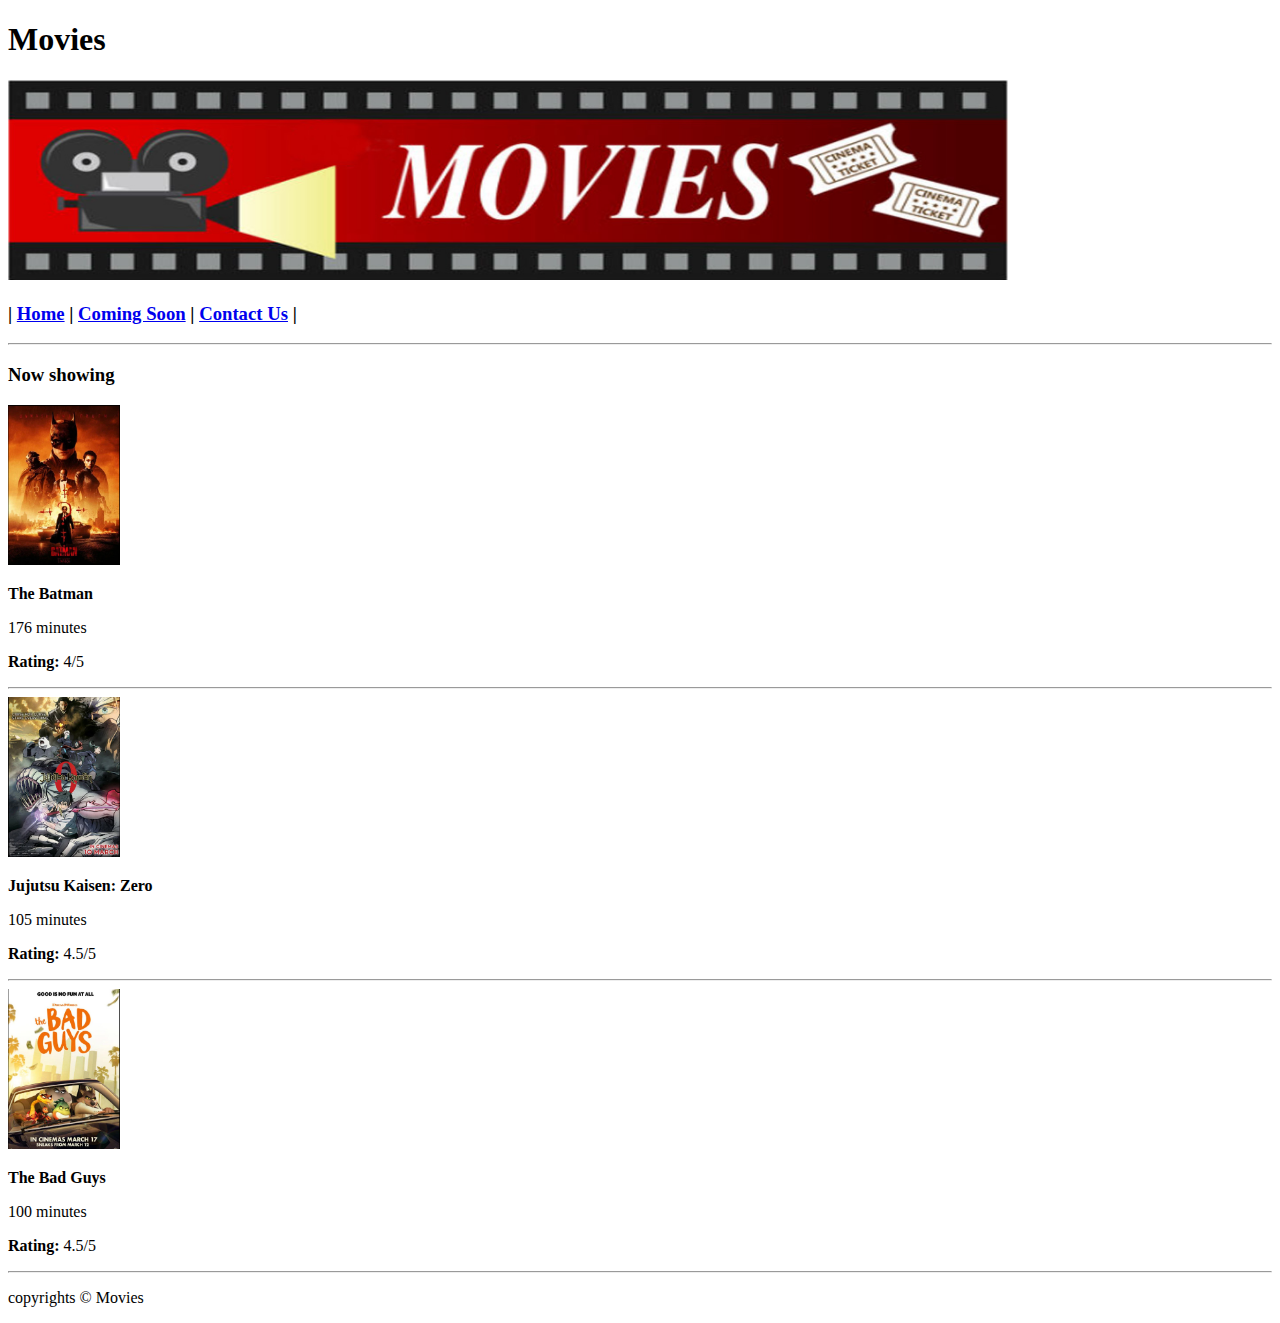
<file: index.html>
<!DOCTYPE html>
<!--
To change this license header, choose License Headers in Project Properties.
To change this template file, choose Tools | Templates
and open the template in the editor.
-->
<html>
    <head>
        <title>Movies</title>
        <meta charset="UTF-8">
        <meta name="viewport" content="width=device-width, initial-scale=1.0">
    </head>
    <body>
        <h1>Movies</h1>
        <img src="images/MoviesBanner.jpg" alt="Movies Banner" title="Movies Banner" height="200" width="1000"/>
        <h3> | <a href="index.html">Home</a> | <a href="comingSoon.html">Coming Soon</a> | <a href="contactUs.html">Contact Us</a> | </h3>
        <hr>
        <h3>Now showing</h3>
        <a href="images/Batman.jpg" target="_blank"><img src="images/Batman.jpg" alt="Batman Poster" title="batman" height="160" width="112"></a>
        <p><b>The Batman</b></p>
        <p>176 minutes</p>
        <p><b>Rating: </b>4/5</p>
        <hr>
        
        <a href="images/Kaisen.jpg" target="_blank"><img src="images/Kaisen.jpg" alt="Kaisen Poster" title="Kaisen" height="160" width="112"></a>
        <p><b>Jujutsu Kaisen: Zero</b></p>
        <p>105 minutes</p>
        <p><b>Rating: </b>4.5/5</p>
        <hr>
        
        <a href="images/badGuys.jpg" target="_blank"><img src="images/badGuys.jpg" alt="badGuys Poster" title="badGuys" height="160" width="112"></a>
        <p><b>The Bad Guys</b></p>
        <p>100 minutes</p>
        <p><b>Rating: </b>4.5/5</p>
        <hr>
        
        <p>copyrights &copy; Movies</p>
    </body>
</html>
</file>
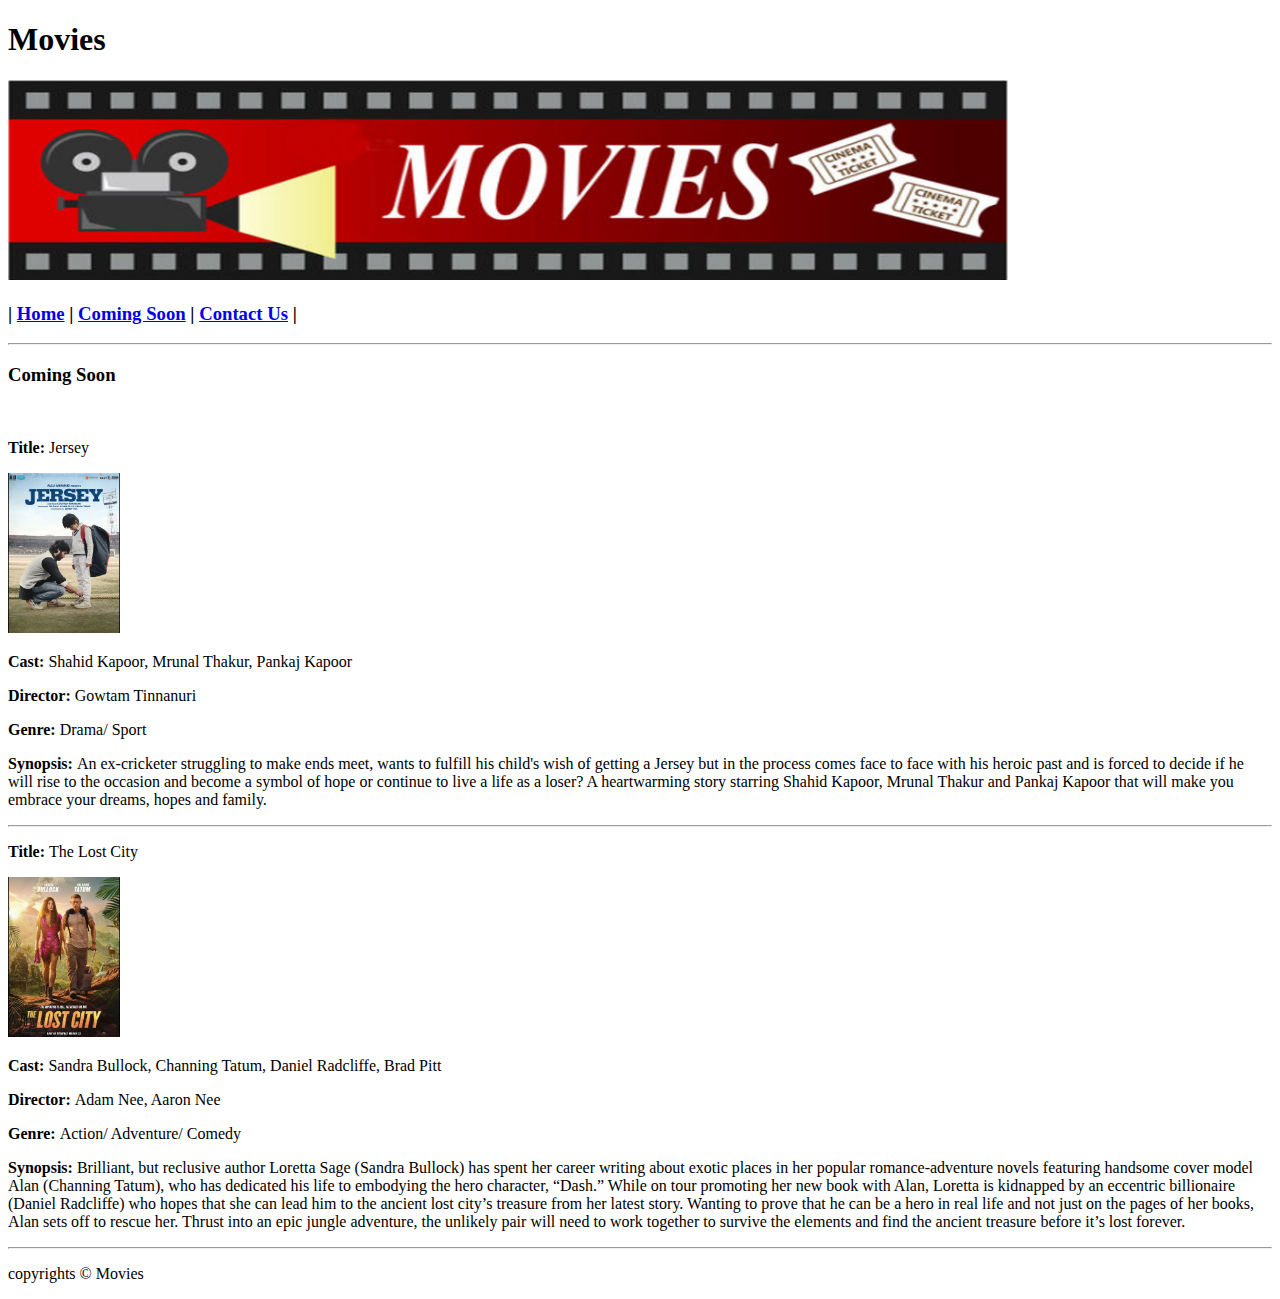
<file: comingSoon.html>
<!DOCTYPE html>
<!--
To change this license header, choose License Headers in Project Properties.
To change this template file, choose Tools | Templates
and open the template in the editor.
-->
<html>
    <head>
        <title>Coming Soon</title>
        <meta charset="UTF-8">
        <meta name="viewport" content="width=device-width, initial-scale=1.0">
    </head>
    <body>
        <h1>Movies</h1>
        <img src="images/MoviesBanner.jpg" alt="Movies Banner" title="Movies Banner" height="200" width="1000"/>
        <h3> | <a href="index.html">Home</a> | <a href="comingSoon.html">Coming Soon</a> | <a href="contactUs.html">Contact Us</a> | </h3>
        <hr>
        <h3>Coming Soon</h3>
        <br>
        <p><b>Title: </b>Jersey</p>
        <a href="images/Jersey.jpg" target="_blank"><img src="images/Jersey.jpg" alt="Jersey" title="Jersey" height="160" width="112"></a>
        <p><b>Cast: </b>Shahid Kapoor, Mrunal Thakur, Pankaj Kapoor</p>
        <p><b>Director: </b>Gowtam Tinnanuri</p>
        <p><b>Genre: </b>Drama/ Sport</p>
        <p><b>Synopsis: </b>An ex-cricketer struggling to make ends meet, wants to fulfill his child's wish of getting a Jersey but in the process comes face to face with his heroic past and is forced to decide if he will rise to the occasion and become a symbol of hope or continue to live a life as a loser? A heartwarming story starring Shahid Kapoor, Mrunal Thakur and Pankaj Kapoor that will make you embrace your dreams, hopes and family.</p>
        
        <hr>
        
        <p><b>Title: </b>The Lost City</p>
        <a href="images/LostCity.jpg" target="_blank"><img src="images/LostCity.jpg" alt="LostCity" title="LostCity" height="160" width="112"/></a>
        <p><b>Cast: </b>Sandra Bullock, Channing Tatum, Daniel Radcliffe, Brad Pitt</p>
        <p><b>Director: </b>Adam Nee, Aaron Nee</p>
        <p><b>Genre: </b>Action/ Adventure/ Comedy</p>
        <p><b>Synopsis: </b>Brilliant, but reclusive author Loretta Sage (Sandra Bullock) has spent her career writing about exotic places in her popular romance-adventure novels featuring handsome cover model Alan (Channing Tatum), who has dedicated his life to embodying the hero character, “Dash.” While on tour promoting her new book with Alan, Loretta is kidnapped by an eccentric billionaire (Daniel Radcliffe) who hopes that she can lead him to the ancient lost city’s treasure from her latest story. Wanting to prove that he can be a hero in real life and not just on the pages of her books, Alan sets off to rescue her. Thrust into an epic jungle adventure, the unlikely pair will need to work together to survive the elements and find the ancient treasure before it’s lost forever.</p>
        
        <hr>
        
        <p>copyrights &copy; Movies</p>
    </body>
</html>
</file>
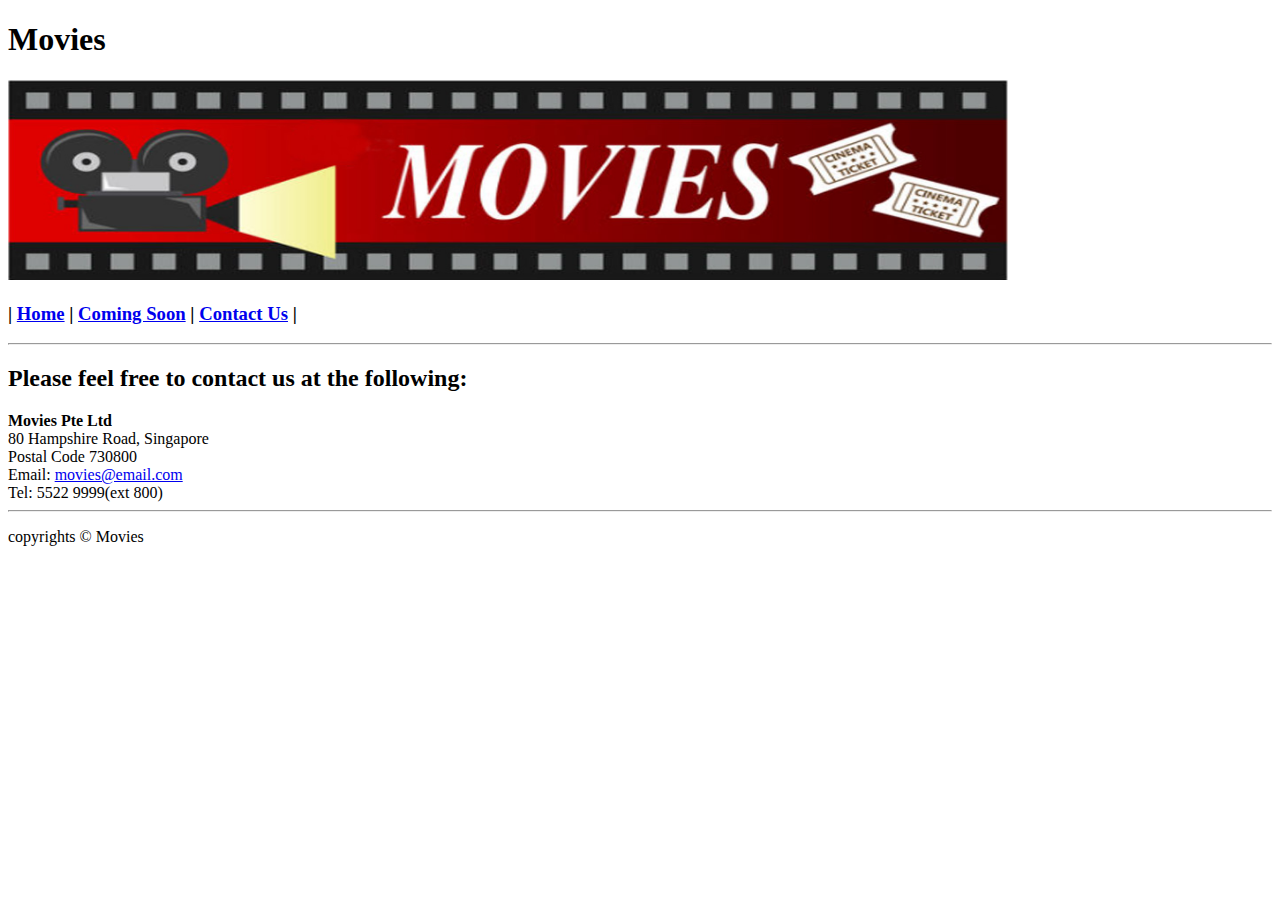
<file: contactUs.html>
<!DOCTYPE html>
<!--
To change this license header, choose License Headers in Project Properties.
To change this template file, choose Tools | Templates
and open the template in the editor.
-->
<html>
    <head>
        <title>Contact Us</title>
        <meta charset="UTF-8">
        <meta name="viewport" content="width=device-width, initial-scale=1.0">
    </head>
    <body>
        <h1>Movies</h1>
        <img src="images/MoviesBanner.jpg" alt="Movies Banner" title="Movies Banner" height="200" width="1000"/>
        <h3> | <a href="index.html">Home</a> | <a href="comingSoon.html">Coming Soon</a> | <a href="contactUs.html">Contact Us</a> | </h3>
        <hr>
        <h2>Please feel free to contact us at the following: </h2>
        <p></p>
        <b>Movies Pte Ltd</b><br/>
        80 Hampshire Road, Singapore<br/>
        Postal Code 730800<br/>
        Email: <a href="mailto:22038532@myrp.edu.sg">movies@email.com</a><br/>
        Tel: 5522 9999(ext 800)
        <hr>
        <p>copyrights &copy; Movies</p>
    </body>
</html>
</file>
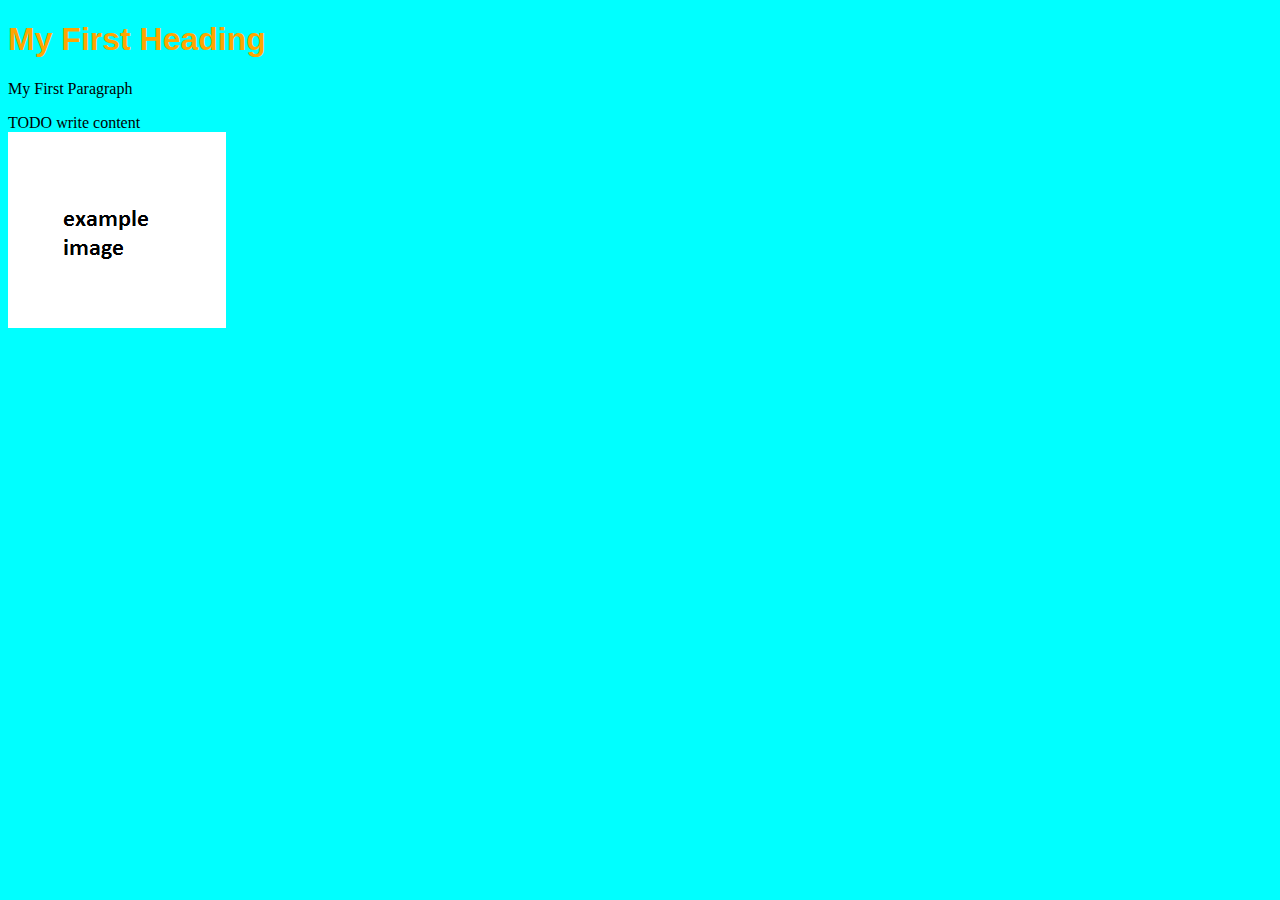
<file: myFirstPage.html>
<!DOCTYPE html>
<!--
To change this license header, choose License Headers in Project Properties.
To change this template file, choose Tools | Templates
and open the template in the editor.
-->
<html>
    <head>
        <title>My First HTML Page</title>
        <link href="stylesheets/style.css" rel="stylesheet" type="text/css">
        <meta charset="UTF-8">
        <meta name="viewport" content="width=device-width, initial-scale=1.0">
    </head>
    <body>
        <h1>My First Heading</h1>
        <p>My First Paragraph</p>
        <div>TODO write content</div>
        <img src="images/exampleImage.png" alt="example image"/>
    </body>
</html>
</file>
<file: stylesheets/style.css>
body
{
    background-color:cyan;
}

h1, h2
{
    font-family:"Arial";
    color:orange;
}
</file>
